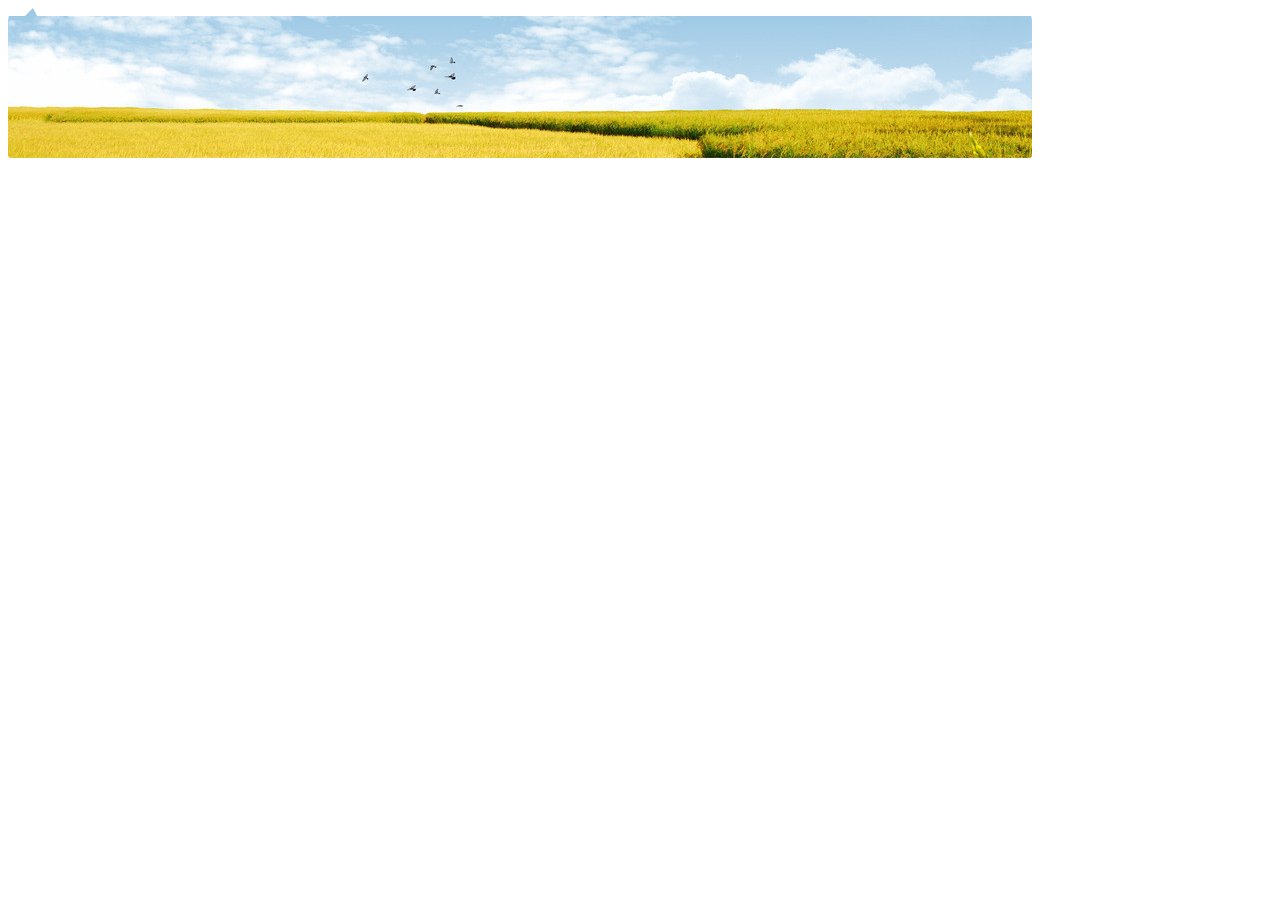
<file: examples/index.html>
<!DOCTYPE html>
<html xmlns:th="http://www.thymeleaf.org">
<head lang="en">
    <meta charset="UTF-8">
    <title></title>
    <link rel="stylesheet" type="text/css" href="../css/mask.css">
</head>
<body>

<div style="position: relative;float:left;overflow:hidden;">
    <div class="mask"></div>
    <img src="images/background.png"
         style="border-radius:3px;border-top-left-radius:13px;border-top-right-radius:13px; "/>
</div>
</body>
</html>
</file>
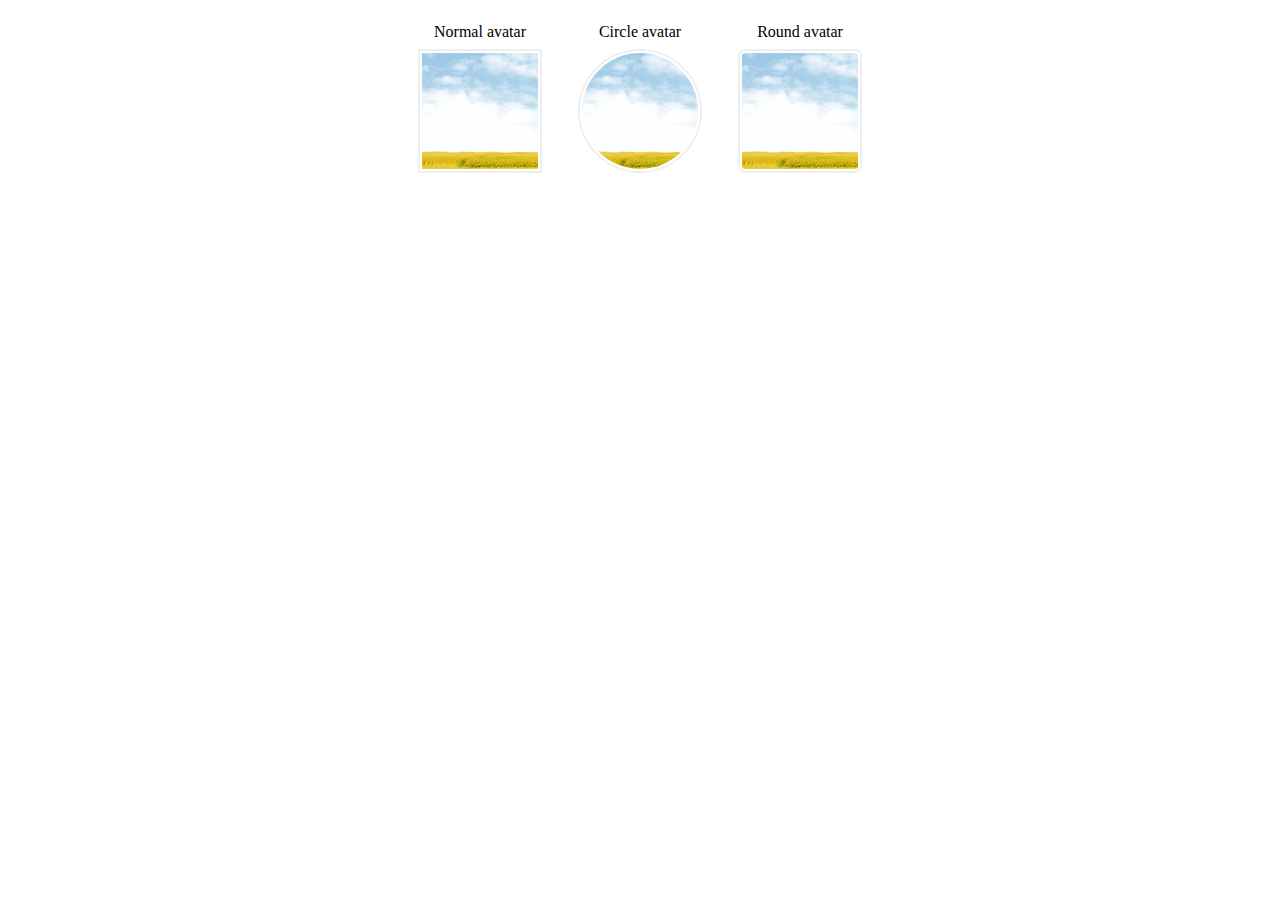
<file: examples/avatar.html>
<!DOCTYPE html>
<html>
<head lang="en">
    <meta charset="UTF-8">
    <title></title>
    <link rel="stylesheet" type="text/css" href="../css/avatar.css">
    <style>
        dl, dt, dd {
            margin: 0;
            padding: 0;
        }

        dl {
            float: left;
            margin: 15px 25px;
        }

        dt, dd {
            text-align: center;
        }

        dd {
            margin: 10px -5px;
        }

        .container > div {
            display: inline-block;
            margin: 0 auto;
        }
        .container{
            text-align:center;
        }

    </style>
</head>
<body>
<div class="container">
    <div>
        <dl>
            <dt>Normal avatar</dt>
            <dd>
                <div class="avatar">
                    <img src="images/background.png"/>
                </div>
            </dd>
        </dl>
        <dl>
            <dt>Circle avatar</dt>
            <dd>
                <div class="avatar-circle">
                    <img src="images/background.png"/>
                </div>
            </dd>
        </dl>
        <dl>
            <dt>Round avatar</dt>
            <dd>
                <div class="avatar-rounded">
                    <img src="images/background.png"/>
                </div>
            </dd>
        </dl>
    </div>
</div>
</body>
</html>
</file>
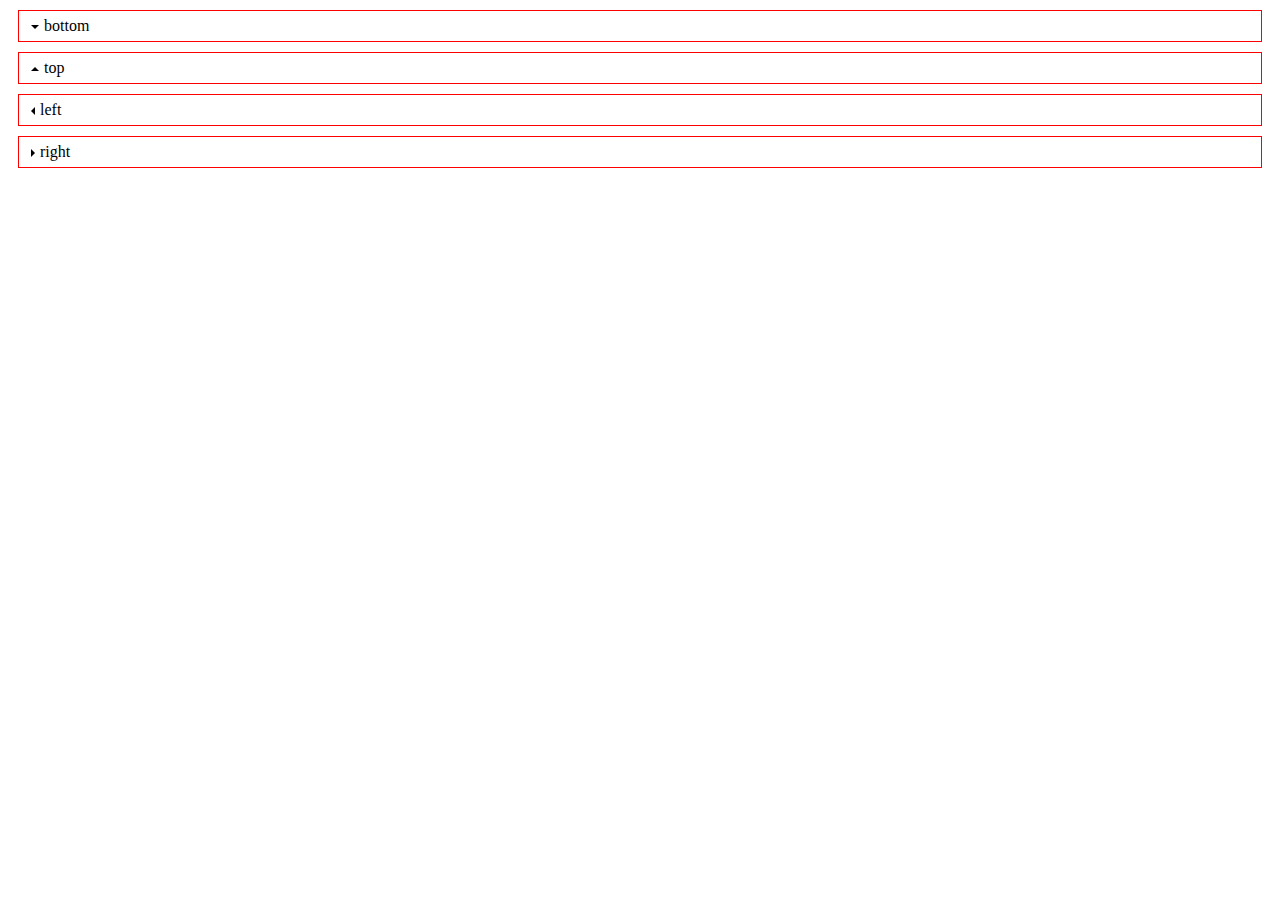
<file: examples/caret.html>
<!DOCTYPE html>
<html xmlns:th="http://www.thymeleaf.org">
<head lang="en">
    <meta charset="UTF-8">
    <title></title>
    <link rel="stylesheet" type="text/css" href="../css/caret.css">
    <style>
        div {
            height: 30px;
            line-height: 30px;
            margin: 10px;
            border:1px solid red;
            padding-left:10px;
        }
        div i{margin:0 5px;}
    </style>
</head>
<body>
<div><i class="caret-bottom"></i>bottom</div>
<div><i class="caret-top"></i>top</div>
<div><i class="caret-left"></i>left</div>
<div><i class="caret-right"></i>right</div>
</body>
</html>
</file>
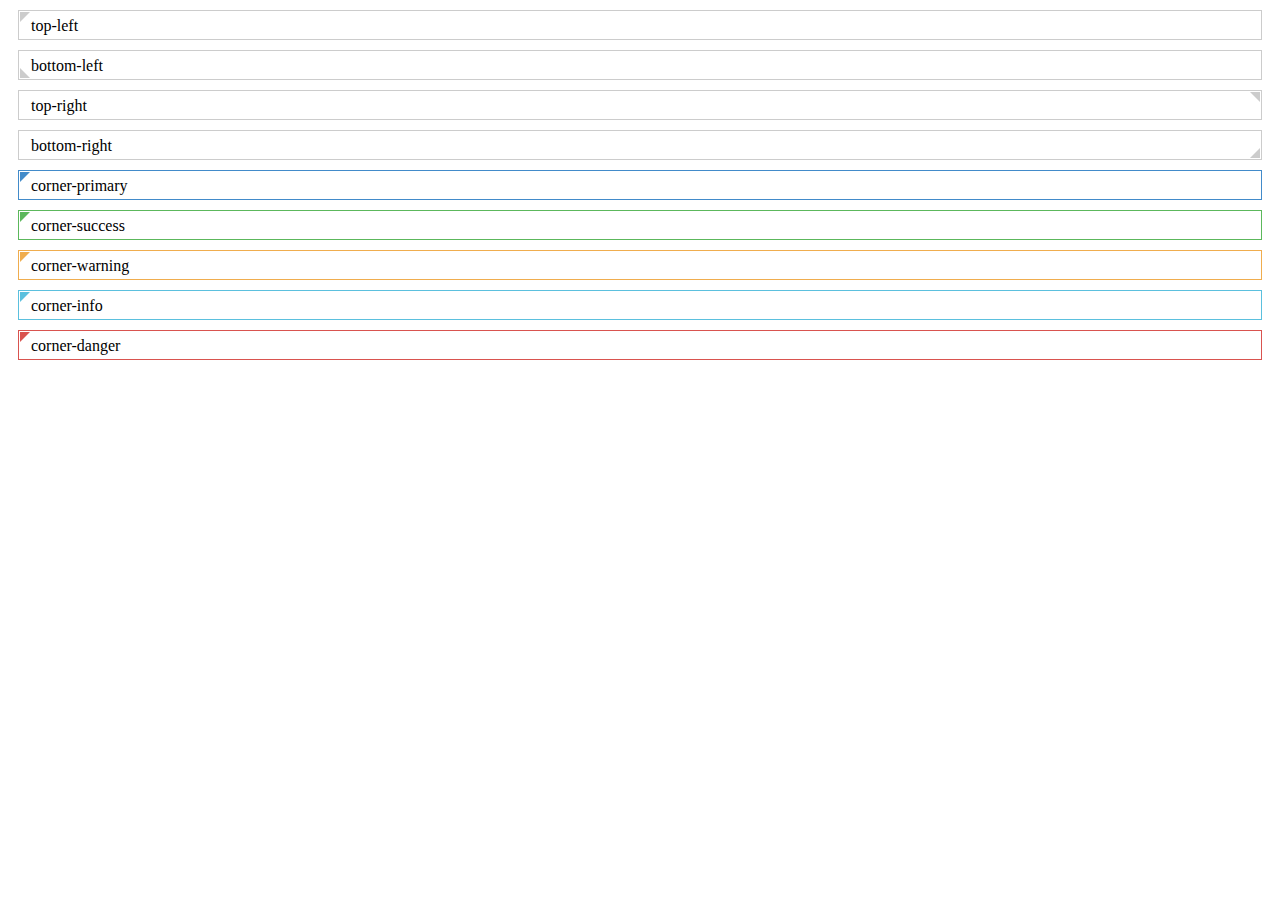
<file: examples/corner.html>
<!DOCTYPE html>
<html xmlns:th="http://www.thymeleaf.org">
<head lang="en">
    <meta charset="UTF-8">
    <title></title>
    <link rel="stylesheet" type="text/css" href="../css/corner.css">
    <style>
        div {
            height: 30px;
            line-height: 30px;
            margin: 10px;
        }
    </style>
</head>
<body>
<div class="corner-t-left">top-left</div>
<div class="corner-b-left">bottom-left</div>
<div class="corner-t-right">top-right</div>
<div class="corner-b-right">bottom-right</div>
<div class="corner-t-left corner-primary">corner-primary</div>
<div class="corner-t-left corner-success">corner-success</div>
<div class="corner-t-left corner-warning">corner-warning</div>
<div class="corner-t-left corner-info">corner-info</div>
<div class="corner-t-left corner-danger">corner-danger</div>
</body>
</html>
</file>
<file: css/mask.css>
.mask {
  height: 8px;
  width: 100%;
  position: absolute;
  overflow: hidden;
}
.mask:before,
.mask:after {
  content: ' ';
  height: 100%;
  position: absolute;
  box-sizing: border-box;
  -webkit-box-sizing: border-box;
  -moz-box-sizing: border-box;
}
.mask:before {
  width: 25px;
  border-right: 8px solid transparent;
  border-top: 8px solid #ffffff;
}
.mask:after {
  margin-left: 25px;
  width: 100%;
  border-left: 4px solid transparent;
  border-top: 8px solid #ffffff;
}
</file>
<file: css/avatar.css>
.avatar,
.avatar-circle,
.avatar-rounded {
  width: 120px;
  height: 120px;
  box-sizing: border-box;
  -webkit-box-sizing: border-box;
  -moz-box-sizing: border-box;
  position: relative;
  overflow: hidden;
  border: 2px solid #ffffff;
  box-shadow: 0 0 0 2px #eeeeee;
  -moz-box-shadow: 0 0 0 2px #eeeeee;
  -webkit-box-shadow: 0 0 0 2px #eeeeee;
  -o-box-shadow: 0 0 0 2px #eeeeee;
}
.avatar-circle {
  border-radius: 50%;
  -webkit-border-radius: 50%;
  -moz-border-radius: 50%;
}
.avatar-rounded {
  border-radius: 5px;
  -webkit-border-radius: 5px;
  -moz-border-radius: 5px;
}
</file>
<file: css/caret.css>
.caret-bottom {
  width: 0;
  height: 0;
  box-sizing: border-box;
  -webkit-box-sizing: border-box;
  -moz-box-sizing: border-box;
  display: inline-block;
  margin-left: 2px;
  vertical-align: middle;
  border: 4px solid transparent;
  border-bottom: 0;
  border-top: 4px solid;
}
.caret-top {
  width: 0;
  height: 0;
  box-sizing: border-box;
  -webkit-box-sizing: border-box;
  -moz-box-sizing: border-box;
  display: inline-block;
  margin-left: 2px;
  vertical-align: middle;
  border: 4px solid transparent;
  border-top: 0;
  border-bottom: 4px solid;
}
.caret-left {
  width: 0;
  height: 0;
  box-sizing: border-box;
  -webkit-box-sizing: border-box;
  -moz-box-sizing: border-box;
  display: inline-block;
  margin-left: 2px;
  vertical-align: middle;
  border: 4px solid transparent;
  border-left: 0;
  border-right: 4px solid;
}
.caret-right {
  width: 0;
  height: 0;
  box-sizing: border-box;
  -webkit-box-sizing: border-box;
  -moz-box-sizing: border-box;
  display: inline-block;
  margin-left: 2px;
  vertical-align: middle;
  border: 4px solid transparent;
  border-right: 0;
  border-left: 4px solid;
}
</file>
<file: css/corner.css>
.corner,
.corner-t-left,
.corner-b-left,
.corner-t-right,
.corner-b-right {
  position: relative;
  border: 1px solid #cccccc;
  padding: 0 12px;
  box-sizing: border-box;
  -webkit-box-sizing: border-box;
  -moz-box-sizing: border-box;
}
.corner:before,
.corner-t-left:before,
.corner-b-left:before,
.corner-t-right:before,
.corner-b-right:before {
  content: '';
  position: absolute;
  margin: 1px;
}
.corner-t-left:before {
  left: 0;
  top: 0;
  border-right: 10px solid transparent !important;
  border-top: 10px solid #cccccc;
}
.corner-b-left:before {
  left: 0;
  bottom: 0;
  border-right: 10px solid transparent !important;
  border-bottom: 10px solid #cccccc;
}
.corner-t-right:before {
  top: 0;
  right: 0;
  border-left: 10px solid transparent !important;
  border-top: 10px solid #cccccc;
}
.corner-b-right:before {
  bottom: 0;
  right: 0;
  border-left: 10px solid transparent !important;
  border-bottom: 10px solid #cccccc;
}
.corner-primary {
  border-color: #428bca;
}
.corner-primary:before {
  border-color: #428bca;
}
.corner-success {
  border-color: #5cb85c;
}
.corner-success:before {
  border-color: #5cb85c;
}
.corner-info {
  border-color: #5bc0de;
}
.corner-info:before {
  border-color: #5bc0de;
}
.corner-warning {
  border-color: #f0ad4e;
}
.corner-warning:before {
  border-color: #f0ad4e;
}
.corner-danger {
  border-color: #d9534f;
}
.corner-danger:before {
  border-color: #d9534f;
}
</file>
